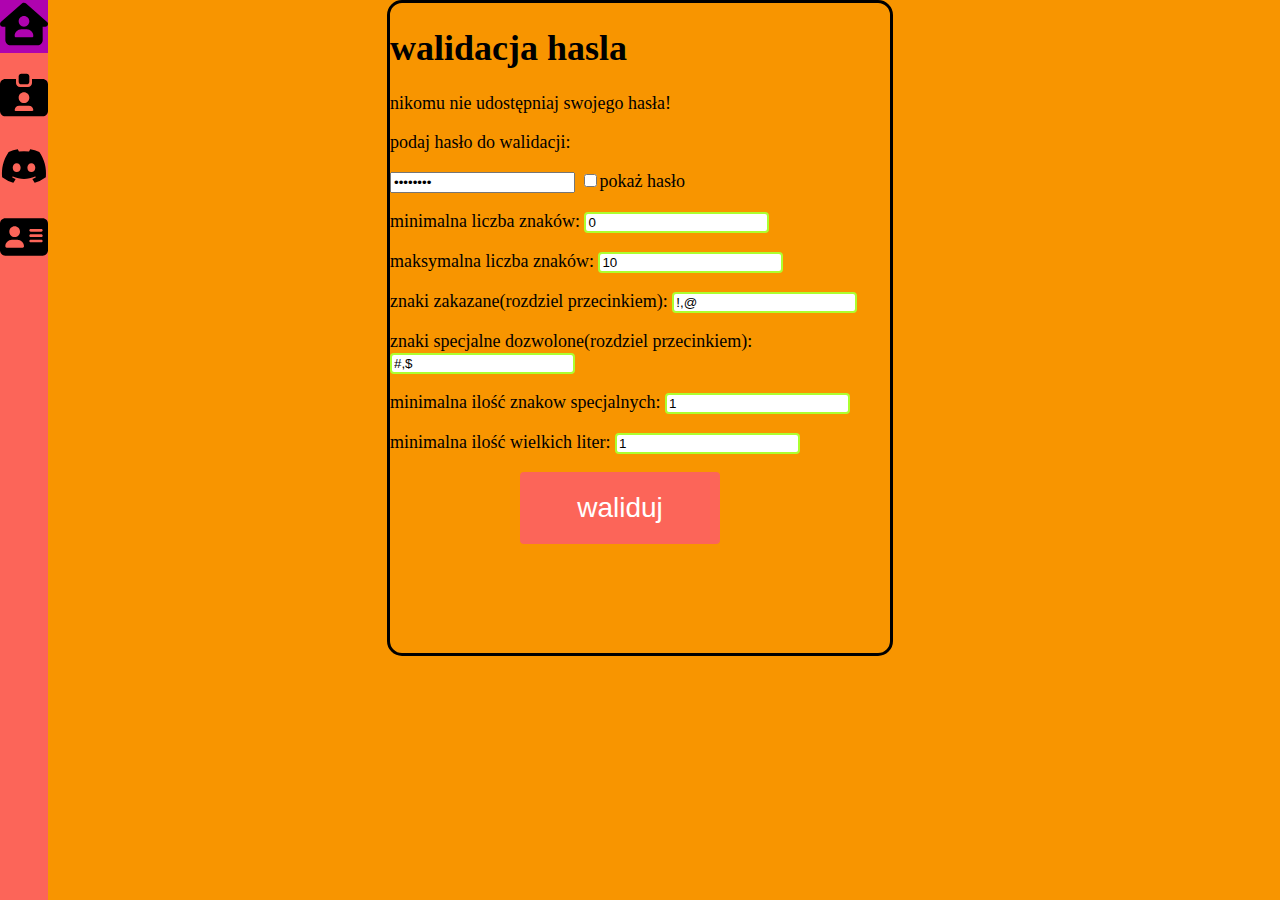
<file: index.html>
<!DOCTYPE html>
<html lang="en">
<head>
    <meta charset="UTF-8">
    <meta http-equiv="X-UA-Compatible" content="IE=edge">
    <meta name="viewport" content="width=device-width, initial-scale=1.0">
    <title>PASSWORDVALIDATION</title>
    <link rel="stylesheet" href="style.css">
    <script type="text/javascript" src="myscript.js"></script>

    </script>
    <link rel="shortcut icon" href="key.png">

</head>

<body>
    <div class="navbar">
        <ul class="navbar-nav">
            <li class="nav-item">
                <a class="nav-link" href="index.html"><svg width="48px" height="48px" xmlns="http://www.w3.org/2000/svg" viewBox="0 0 576 512"><!--! Font Awesome Pro 6.2.1 by @fontawesome - https://fontawesome.com License - https://fontawesome.com/license (Commercial License) Copyright 2022 Fonticons, Inc. --><path d="M575.8 255.5c0 18-15 32.1-32 32.1h-32l.7 160.2c.2 35.5-28.5 64.3-64 64.3H128.1c-35.3 0-64-28.7-64-64V287.6H32c-18 0-32-14-32-32.1c0-9 3-17 10-24L266.4 8c7-7 15-8 22-8s15 2 21 7L564.8 231.5c8 7 12 15 11 24zM352 224c0-35.3-28.7-64-64-64s-64 28.7-64 64s28.7 64 64 64s64-28.7 64-64zm-96 96c-44.2 0-80 35.8-80 80c0 8.8 7.2 16 16 16H384c8.8 0 16-7.2 16-16c0-44.2-35.8-80-80-80H256z"/></svg></a>
            </li>
            <li class="nav-item">
                <a class="nav-link" href="kontakt.html"><svg width="48px" height="48px" xmlns="http://www.w3.org/2000/svg" viewBox="0 0 576 512"><!--! Font Awesome Pro 6.2.1 by @fontawesome - https://fontawesome.com License - https://fontawesome.com/license (Commercial License) Copyright 2022 Fonticons, Inc. --><path d="M256 0h64c17.7 0 32 14.3 32 32V96c0 17.7-14.3 32-32 32H256c-17.7 0-32-14.3-32-32V32c0-17.7 14.3-32 32-32zM64 64H192v48c0 26.5 21.5 48 48 48h96c26.5 0 48-21.5 48-48V64H512c35.3 0 64 28.7 64 64V448c0 35.3-28.7 64-64 64H64c-35.3 0-64-28.7-64-64V128C0 92.7 28.7 64 64 64zM176 437.3c0 5.9 4.8 10.7 10.7 10.7H389.3c5.9 0 10.7-4.8 10.7-10.7c0-29.5-23.9-53.3-53.3-53.3H229.3c-29.5 0-53.3 23.9-53.3 53.3zM288 352c35.3 0 64-28.7 64-64s-28.7-64-64-64s-64 28.7-64 64s28.7 64 64 64z"/></svg></a>
            </li>
            <li class="nav-item">
                <a class="nav-link" href="https://discord.gg/d4sfYG3E7x"><svg width="48px" height="48px" xmlns="http://www.w3.org/2000/svg" viewBox="0 0 640 512"><!--! Font Awesome Pro 6.2.1 by @fontawesome - https://fontawesome.com License - https://fontawesome.com/license (Commercial License) Copyright 2022 Fonticons, Inc. --><path d="M524.531,69.836a1.5,1.5,0,0,0-.764-.7A485.065,485.065,0,0,0,404.081,32.03a1.816,1.816,0,0,0-1.923.91,337.461,337.461,0,0,0-14.9,30.6,447.848,447.848,0,0,0-134.426,0,309.541,309.541,0,0,0-15.135-30.6,1.89,1.89,0,0,0-1.924-.91A483.689,483.689,0,0,0,116.085,69.137a1.712,1.712,0,0,0-.788.676C39.068,183.651,18.186,294.69,28.43,404.354a2.016,2.016,0,0,0,.765,1.375A487.666,487.666,0,0,0,176.02,479.918a1.9,1.9,0,0,0,2.063-.676A348.2,348.2,0,0,0,208.12,430.4a1.86,1.86,0,0,0-1.019-2.588,321.173,321.173,0,0,1-45.868-21.853,1.885,1.885,0,0,1-.185-3.126c3.082-2.309,6.166-4.711,9.109-7.137a1.819,1.819,0,0,1,1.9-.256c96.229,43.917,200.41,43.917,295.5,0a1.812,1.812,0,0,1,1.924.233c2.944,2.426,6.027,4.851,9.132,7.16a1.884,1.884,0,0,1-.162,3.126,301.407,301.407,0,0,1-45.89,21.83,1.875,1.875,0,0,0-1,2.611,391.055,391.055,0,0,0,30.014,48.815,1.864,1.864,0,0,0,2.063.7A486.048,486.048,0,0,0,610.7,405.729a1.882,1.882,0,0,0,.765-1.352C623.729,277.594,590.933,167.465,524.531,69.836ZM222.491,337.58c-28.972,0-52.844-26.587-52.844-59.239S193.056,219.1,222.491,219.1c29.665,0,53.306,26.82,52.843,59.239C275.334,310.993,251.924,337.58,222.491,337.58Zm195.38,0c-28.971,0-52.843-26.587-52.843-59.239S388.437,219.1,417.871,219.1c29.667,0,53.307,26.82,52.844,59.239C470.715,310.993,447.538,337.58,417.871,337.58Z"/></svg></a>
            </li>
            <li class="nav-item">
                <a class="nav-link" href="haslo.html"><svg width="48px" height="48px" xmlns="http://www.w3.org/2000/svg" viewBox="0 0 576 512"><!--! Font Awesome Pro 6.2.1 by @fontawesome - https://fontawesome.com License - https://fontawesome.com/license (Commercial License) Copyright 2022 Fonticons, Inc. --><path d="M64 32C28.7 32 0 60.7 0 96V416c0 35.3 28.7 64 64 64H512c35.3 0 64-28.7 64-64V96c0-35.3-28.7-64-64-64H64zm80 256h64c44.2 0 80 35.8 80 80c0 8.8-7.2 16-16 16H80c-8.8 0-16-7.2-16-16c0-44.2 35.8-80 80-80zm96-96c0 35.3-28.7 64-64 64s-64-28.7-64-64s28.7-64 64-64s64 28.7 64 64zm128-32H496c8.8 0 16 7.2 16 16s-7.2 16-16 16H368c-8.8 0-16-7.2-16-16s7.2-16 16-16zm0 64H496c8.8 0 16 7.2 16 16s-7.2 16-16 16H368c-8.8 0-16-7.2-16-16s7.2-16 16-16zm0 64H496c8.8 0 16 7.2 16 16s-7.2 16-16 16H368c-8.8 0-16-7.2-16-16s7.2-16 16-16z"/></svg></a>
            </li>
            

        </ul>
    </div>

    
    
    <div class="content">
        <h1>walidacja hasla</h1>
        <p>nikomu nie udostępniaj swojego hasła!</p>
    
    
    <p>podaj hasło do walidacji:</p>

    <input type="password" id="haslo" value="a1#Ws13$" />
    <input type="checkbox" onclick="myFunction()">pokaż hasło
    <p>minimalna liczba znaków: <input type="number" id="minimum" value="0" /></p>
    <p>maksymalna liczba znaków: <input type="number" id="max" value="10" /></p>
    <p>znaki zakazane(rozdziel przecinkiem): <input type="text" id="zakazane" value="!,@"></p>
    <p>znaki specjalne dozwolone(rozdziel przecinkiem): <input type="text" id="dozw" value="#,$"></p>
    <p>minimalna ilość znakow specjalnych: <input type="number" id="liczbaspecjal" value="1"></p>
    <p>minimalna ilość wielkich liter: <input type="number" id="liczbaduze" value="1"></p>
    <button class="button" onclick="Passwordvalidate()"> <span>waliduj </span></button>

    <p id="result"></p>
    
    </div>
    
    
</body>
</html>
<!-- chcialem jeszcze zrobic pokazywanie daty ale nie wyszło -->
<!-- proby sa w myscript na dole :) -->
<!-- chcialem tez zrobic mozliwosc wlaczania trybu ciemnego na stronie ale tez nie wyszlo -->
<!-- fajna animacja przycisku wiec mysle ze sie panu spodoba :) -->
</file>
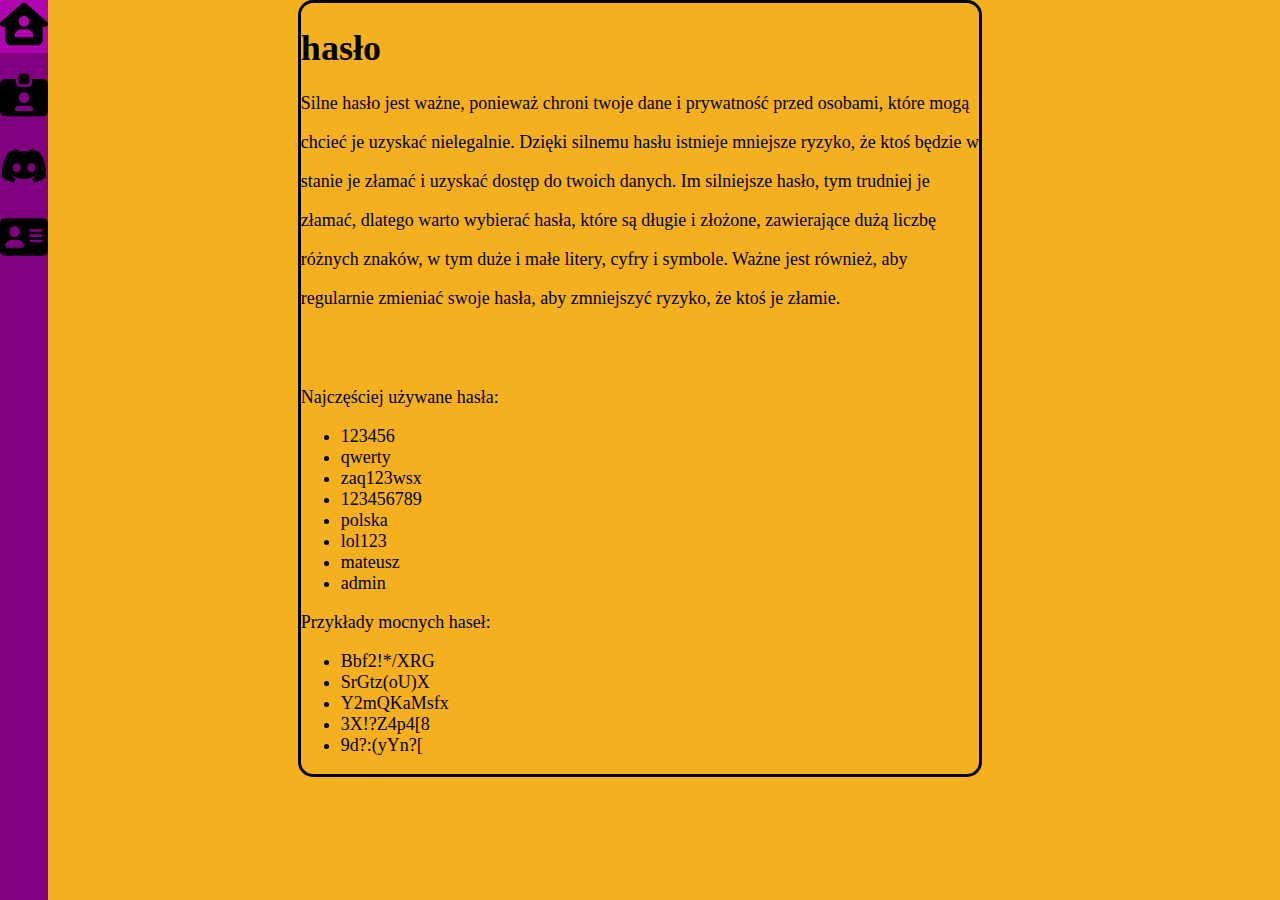
<file: haslo.html>
<!DOCTYPE html>
<html lang="en">
<head>
    <meta charset="UTF-8">
    <meta http-equiv="X-UA-Compatible" content="IE=edge">
    <meta name="viewport" content="width=device-width, initial-scale=1.0">
    <title>haslo</title>
    <!-- <link rel="stylesheet" href="style.css"> -->
</head>
<style>
      :root{
    font-size: 18px;
}
body {
    display: flex;
}
.navbar{
    position: fixed;
    background-color: purple;;
    height: 100%;
}
.navbar-nav{
    list-style: none;
    padding: 0;
    margin: 0;
    display: flex;
    flex-direction: column;
    height: 100%;
    gap: 1rem;

}
.nav-item:hover{
    background-color: rgb(175, 3, 175);
}

.main{
    margin-left: 5rem;
}
  body {
    background-color: #f4b01e;
    margin: auto;
  }
.has{
    margin: auto;
    border: 3px solid black ;
    border-radius: 15px;
}


</style>
<body>
    <div class="navbar">
        <ul class="navbar-nav">
            <li class="nav-item">
                <a class="nav-link" href="index.html"><svg width="48px" height="48px" xmlns="http://www.w3.org/2000/svg" viewBox="0 0 576 512"><!--! Font Awesome Pro 6.2.1 by @fontawesome - https://fontawesome.com License - https://fontawesome.com/license (Commercial License) Copyright 2022 Fonticons, Inc. --><path d="M575.8 255.5c0 18-15 32.1-32 32.1h-32l.7 160.2c.2 35.5-28.5 64.3-64 64.3H128.1c-35.3 0-64-28.7-64-64V287.6H32c-18 0-32-14-32-32.1c0-9 3-17 10-24L266.4 8c7-7 15-8 22-8s15 2 21 7L564.8 231.5c8 7 12 15 11 24zM352 224c0-35.3-28.7-64-64-64s-64 28.7-64 64s28.7 64 64 64s64-28.7 64-64zm-96 96c-44.2 0-80 35.8-80 80c0 8.8 7.2 16 16 16H384c8.8 0 16-7.2 16-16c0-44.2-35.8-80-80-80H256z"/></svg></a>
            </li>
            <li class="nav-item">
                <a class="nav-link" href="kontakt.html"><svg width="48px" height="48px" xmlns="http://www.w3.org/2000/svg" viewBox="0 0 576 512"><!--! Font Awesome Pro 6.2.1 by @fontawesome - https://fontawesome.com License - https://fontawesome.com/license (Commercial License) Copyright 2022 Fonticons, Inc. --><path d="M256 0h64c17.7 0 32 14.3 32 32V96c0 17.7-14.3 32-32 32H256c-17.7 0-32-14.3-32-32V32c0-17.7 14.3-32 32-32zM64 64H192v48c0 26.5 21.5 48 48 48h96c26.5 0 48-21.5 48-48V64H512c35.3 0 64 28.7 64 64V448c0 35.3-28.7 64-64 64H64c-35.3 0-64-28.7-64-64V128C0 92.7 28.7 64 64 64zM176 437.3c0 5.9 4.8 10.7 10.7 10.7H389.3c5.9 0 10.7-4.8 10.7-10.7c0-29.5-23.9-53.3-53.3-53.3H229.3c-29.5 0-53.3 23.9-53.3 53.3zM288 352c35.3 0 64-28.7 64-64s-28.7-64-64-64s-64 28.7-64 64s28.7 64 64 64z"/></svg></a>
            </li>
            <li class="nav-item">
                <a class="nav-link" href="https://discord.gg/d4sfYG3E7x"><svg width="48px" height="48px" xmlns="http://www.w3.org/2000/svg" viewBox="0 0 640 512"><!--! Font Awesome Pro 6.2.1 by @fontawesome - https://fontawesome.com License - https://fontawesome.com/license (Commercial License) Copyright 2022 Fonticons, Inc. --><path d="M524.531,69.836a1.5,1.5,0,0,0-.764-.7A485.065,485.065,0,0,0,404.081,32.03a1.816,1.816,0,0,0-1.923.91,337.461,337.461,0,0,0-14.9,30.6,447.848,447.848,0,0,0-134.426,0,309.541,309.541,0,0,0-15.135-30.6,1.89,1.89,0,0,0-1.924-.91A483.689,483.689,0,0,0,116.085,69.137a1.712,1.712,0,0,0-.788.676C39.068,183.651,18.186,294.69,28.43,404.354a2.016,2.016,0,0,0,.765,1.375A487.666,487.666,0,0,0,176.02,479.918a1.9,1.9,0,0,0,2.063-.676A348.2,348.2,0,0,0,208.12,430.4a1.86,1.86,0,0,0-1.019-2.588,321.173,321.173,0,0,1-45.868-21.853,1.885,1.885,0,0,1-.185-3.126c3.082-2.309,6.166-4.711,9.109-7.137a1.819,1.819,0,0,1,1.9-.256c96.229,43.917,200.41,43.917,295.5,0a1.812,1.812,0,0,1,1.924.233c2.944,2.426,6.027,4.851,9.132,7.16a1.884,1.884,0,0,1-.162,3.126,301.407,301.407,0,0,1-45.89,21.83,1.875,1.875,0,0,0-1,2.611,391.055,391.055,0,0,0,30.014,48.815,1.864,1.864,0,0,0,2.063.7A486.048,486.048,0,0,0,610.7,405.729a1.882,1.882,0,0,0,.765-1.352C623.729,277.594,590.933,167.465,524.531,69.836ZM222.491,337.58c-28.972,0-52.844-26.587-52.844-59.239S193.056,219.1,222.491,219.1c29.665,0,53.306,26.82,52.843,59.239C275.334,310.993,251.924,337.58,222.491,337.58Zm195.38,0c-28.971,0-52.843-26.587-52.843-59.239S388.437,219.1,417.871,219.1c29.667,0,53.307,26.82,52.844,59.239C470.715,310.993,447.538,337.58,417.871,337.58Z"/></svg></a>
            </li>
            <li class="nav-item">
                <a class="nav-link" href="haslo.html"><svg width="48px" height="48px" xmlns="http://www.w3.org/2000/svg" viewBox="0 0 576 512"><!--! Font Awesome Pro 6.2.1 by @fontawesome - https://fontawesome.com License - https://fontawesome.com/license (Commercial License) Copyright 2022 Fonticons, Inc. --><path d="M64 32C28.7 32 0 60.7 0 96V416c0 35.3 28.7 64 64 64H512c35.3 0 64-28.7 64-64V96c0-35.3-28.7-64-64-64H64zm80 256h64c44.2 0 80 35.8 80 80c0 8.8-7.2 16-16 16H80c-8.8 0-16-7.2-16-16c0-44.2 35.8-80 80-80zm96-96c0 35.3-28.7 64-64 64s-64-28.7-64-64s28.7-64 64-64s64 28.7 64 64zm128-32H496c8.8 0 16 7.2 16 16s-7.2 16-16 16H368c-8.8 0-16-7.2-16-16s7.2-16 16-16zm0 64H496c8.8 0 16 7.2 16 16s-7.2 16-16 16H368c-8.8 0-16-7.2-16-16s7.2-16 16-16zm0 64H496c8.8 0 16 7.2 16 16s-7.2 16-16 16H368c-8.8 0-16-7.2-16-16s7.2-16 16-16z"/></svg></a>
            </li>
        </ul>
    </div>
    <div class="has">
    <h1>hasło</h1>
    <p>Silne hasło jest ważne, ponieważ chroni twoje dane i prywatność przed osobami, które mogą</p>
    <p>chcieć je uzyskać nielegalnie. Dzięki silnemu hasłu istnieje mniejsze ryzyko, że ktoś będzie w </p>
    <p>stanie je złamać i uzyskać dostęp do twoich danych. Im silniejsze hasło, tym trudniej je</p>
    <p>złamać, dlatego warto wybierać hasła, które są długie i złożone, zawierające dużą liczbę </p>
    <p>różnych znaków, w tym duże i małe litery, cyfry i symbole. Ważne jest również, aby </p>
    <p>regularnie zmieniać swoje hasła, aby zmniejszyć ryzyko, że ktoś je złamie.</p>
    <p></p><br><br>
    <p>Najczęściej używane hasła: </p>
    <ul>
        <li>123456</li>
        <li>qwerty</li>
        <li>zaq123wsx</li>
        <li>123456789</li>
        <li>polska</li>
        <li>lol123</li>
        <li>mateusz</li>
        <li>admin</li>
    </ul>
    <p>Przykłady mocnych haseł: </p>
    <ul>
        <li>Bbf2!*/XRG
        </li>
        <li>SrGtz(oU)X
        </li>
        <li>Y2mQKaMsfx
        </li>
        <li>3X!?Z4p4[8
        </li>
        <li>9d?:(yYn?[
        </li>
    </ul>
    </div>
    
</body>
</html>
</file>
<file: style.css>
.button {
    border-radius: 4px;
    background-color: #FC6559;
    border: none;
    color: #FFFFFF;
    text-align: center;
    font-size: 28px;
    padding: 20px;
    width: 200px;
    transition: all 0.5s;
    cursor: pointer;
    margin-left: 130px;
  }
  
  .button span {
    cursor: pointer;
    display: inline-block;
    position: relative;
    transition: 0.5s;
  }
  
  .button span:after {
    content: '\00bb';
    position: absolute;
    opacity: 0;
    top: 0;
    right: -20px;
    transition: 0.5s;
  }
  
  .button:hover span {
    padding-right: 25px;
  }
  
  .button:hover span:after {
    opacity: 1;
    right: 0;
  }
  :root{
    font-size: 18px;
}
body {
    display: flex;
}
.navbar{
    position: fixed;
    background-color: #FC6559;;
    height: 100%;
}
.navbar-nav{
    list-style: none;
    padding: 0;
    margin: 0;
    display: flex;
    flex-direction: column;
    height: 100%;
    gap: 1rem;

}
.nav-item:hover{
    background-color: rgb(175, 3, 175);
}

.main{
    margin-left: 5rem;
}
  body {
    margin: auto;
    background-color: #f89500;
  }
  
  .content{
    margin: auto;
    border: 1px#333 ;
    width: 500px;
    height: 650px;
    border: 3px solid black ;
    border-radius: 15px;
  }
  input[type=text] {
    
    
    box-sizing: border-box;
    border: 2px solid greenyellow;
    border-radius: 4px;
  }
  input[type=number] {
    
    
    box-sizing: border-box;
    border: 2px solid greenyellow;
    border-radius: 4px;
  }
/* tutaj wszystko jest okej chyba */
</file>
